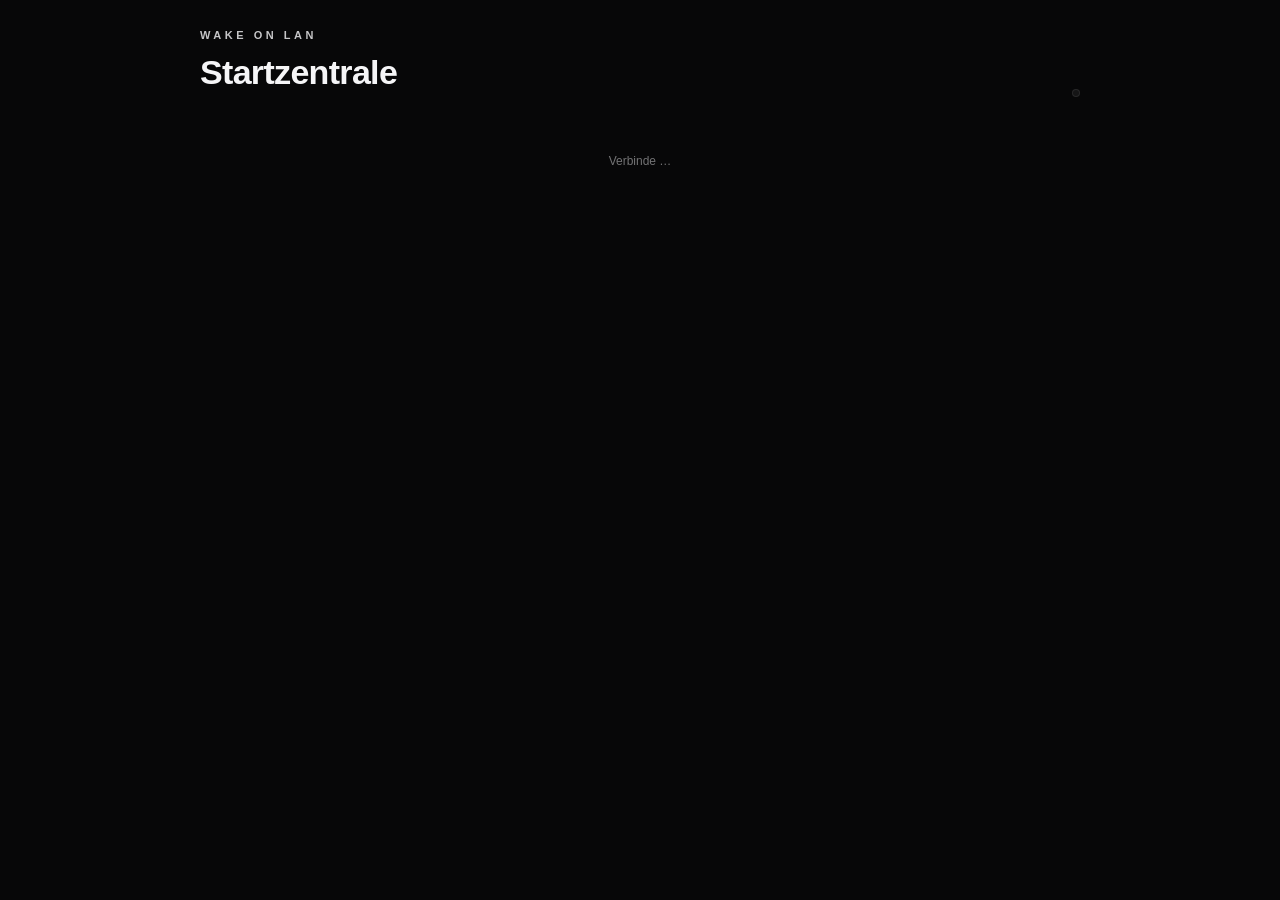
<file: index.html>
<!doctype html>
<html lang="en">
<head>
<meta charset="utf-8">
<meta name="viewport" content="width=device-width,initial-scale=1">
<title>pi-wol demo</title>
<meta http-equiv="refresh" content="0; url=pi/web/?demo">
<style>body{margin:0;min-height:100vh;display:grid;place-items:center;background:#070708;color:#f5f5f7;font:15px/1.4 -apple-system,BlinkMacSystemFont,"Helvetica Neue",Arial,sans-serif}a{color:#ff2a3d}</style>
</head>
<body>
<p>Opening the <a href="pi/web/?demo">demo of the web UI</a> (no Raspberry Pi needed).</p>
</body>
</html>
</file>
